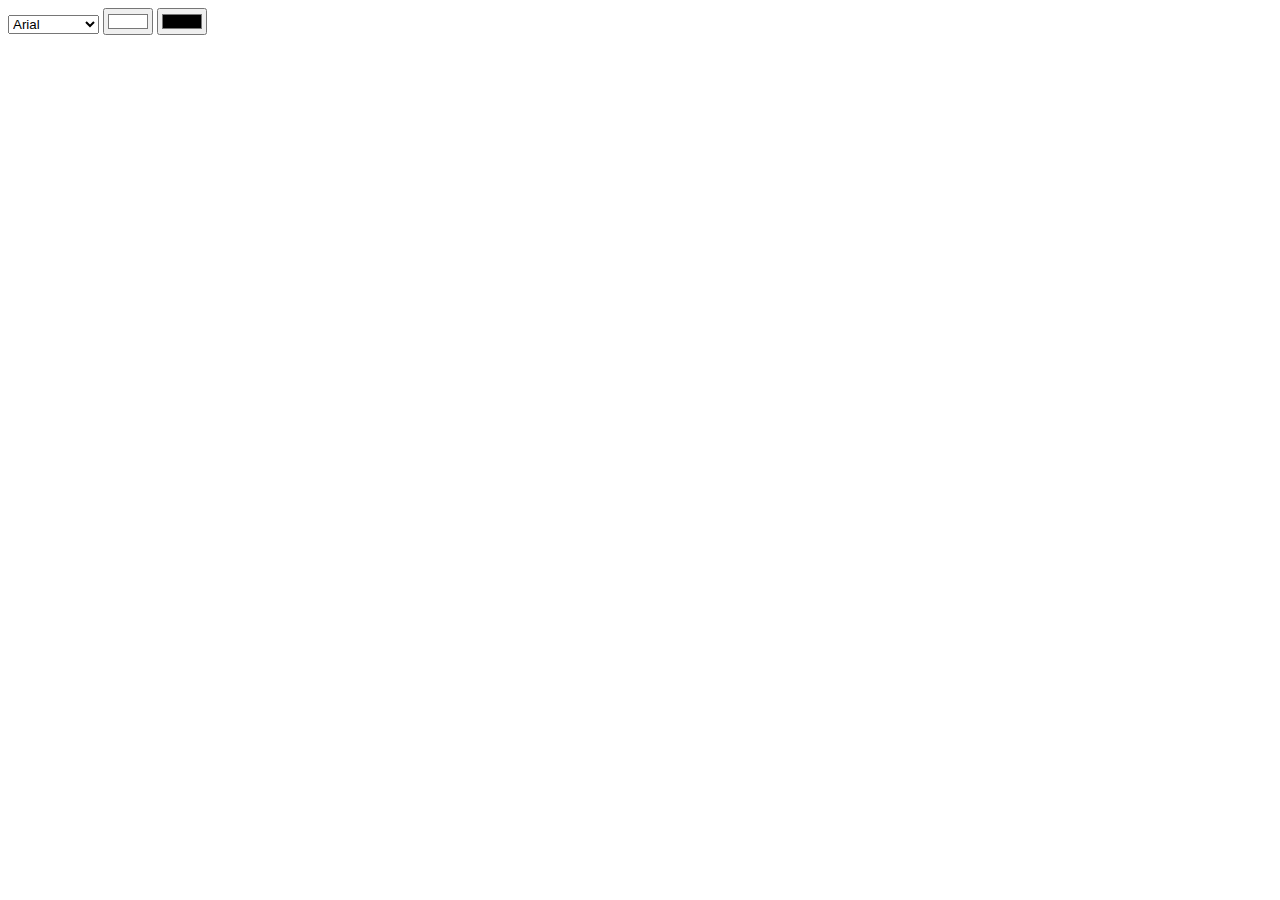
<file: excel.html>
<!DOCTYPE html>
<html lang="en">
<head>
    <meta charset="UTF-8">
    <meta name="viewport" content="width=device-width, initial-scale=1.0">
    <title>Document</title>
</head>
<body>
    <div class="menu">
<select id="font-family">
    <option value="Arial">Arial</option>
    <option value="Cambria">Cambria</option>
    <option value="Georgia">Georgia</option>
    <option value="monospace">Monospace</option>
    <option value="sans-serif">Sans-Serif</option>
    <option value="fantasy">Fantasy</option>
</select>
<input id="bg-color" type="color" value="#FFFFFF">
<input id="text-color" type="color" value="#000000">
    </div>
    <div class="formula-bar">
    </div>
    <div class="grid"></div>
    <div class="shet-section"></div>
</body>
</html>
</file>
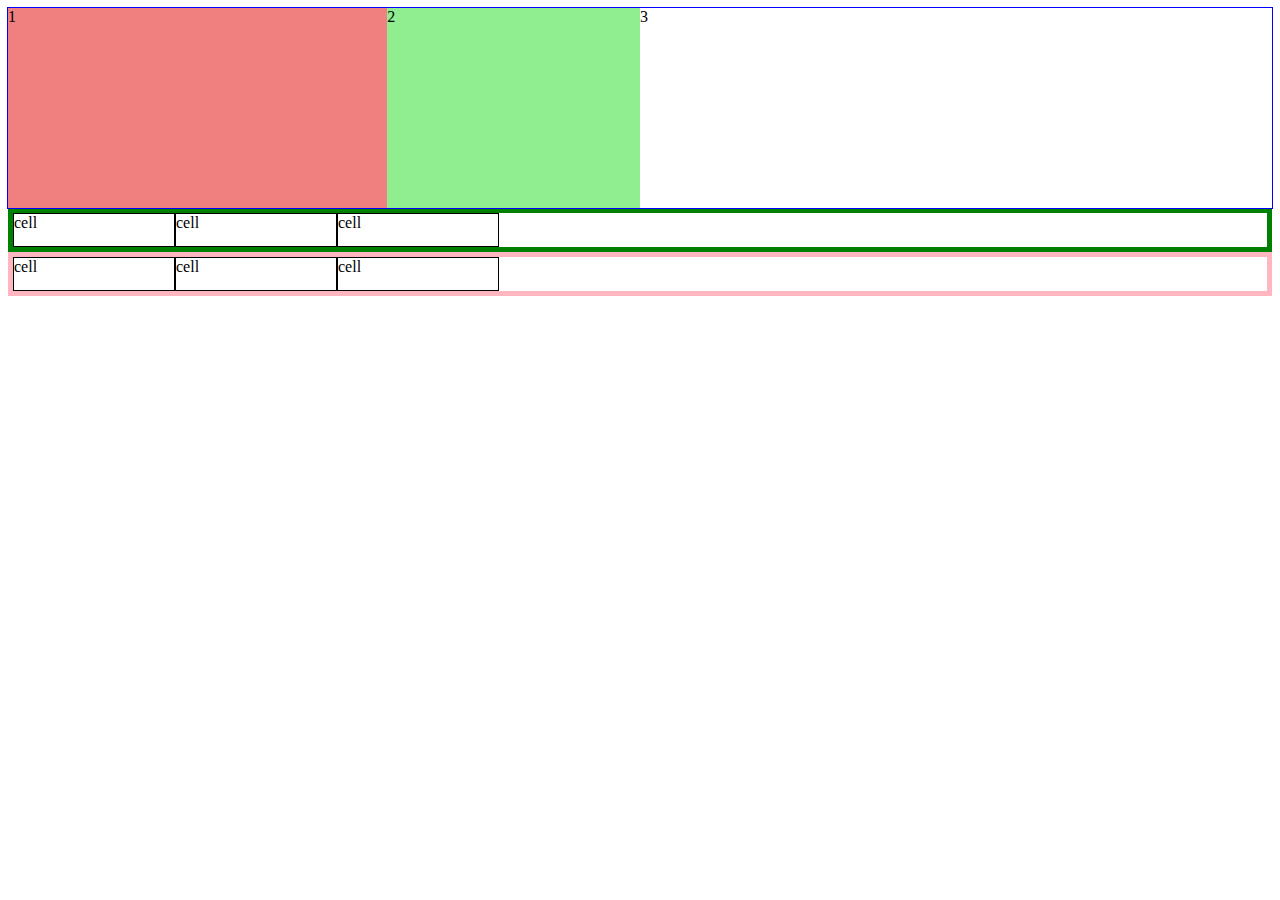
<file: flexbox.html>
<!DOCTYPE html>
<html lang="en">
<head>
    <meta charset="UTF-8">
    <meta name="viewport" content="width=device-width, initial-scale=1.0">
    <title>Document</title>
</head>
<style>
    /* .children {
        background-color: lightcoral;
        width: 100px;
        height: 100px;
        border: 1px solid gray
    } */
    .parent {
        outline: 1px solid blue;
        display: flex;
        /* horizontall alignment */
        justify-content: flex-start;
        /* vertical alignment */
        height: 200px;
    }
    .children-1 {
        width: 30%;
        background-color: lightcoral;
    }
    .children-2 {
        width: 20%;
        background-color: lightgreen;
    }
</style>
<!-- 
    default behaviour div -> there height will be equal to the height 
    of children unsless you give user defined height 
1. block level elements -> parent's full width , next element will
always start from new line
2. parent : wrap all the children -> you can use display flex
3. children : will be aligned horizontally : justify-content
 -->
<style>
    .col {
        height: 2rem;
        width: 10rem;
        border: 1px solid black;
    }
    .row-1 {
        border: 5px solid green;
        display: flex;
    }
    .row-2 {
        border: 5px solid lightpink;
        display: flex;
    }
</style>
<body>
    <div class="parent">
        <div class="children-1">1</div>
        <div class="children-2">2</div>
        <div class="children">3</div>
    </div>
    <div class="grid">
        <div class="row-1">
            <div class="col">cell</div>
            <div class="col">cell</div>
            <div class="col">cell</div>
        </div>
        <div class="row-2">
            <div class="col">cell</div>
            <div class="col">cell</div>
            <div class="col">cell</div>
        </div>
    </div>
</body>
</html>
</file>
